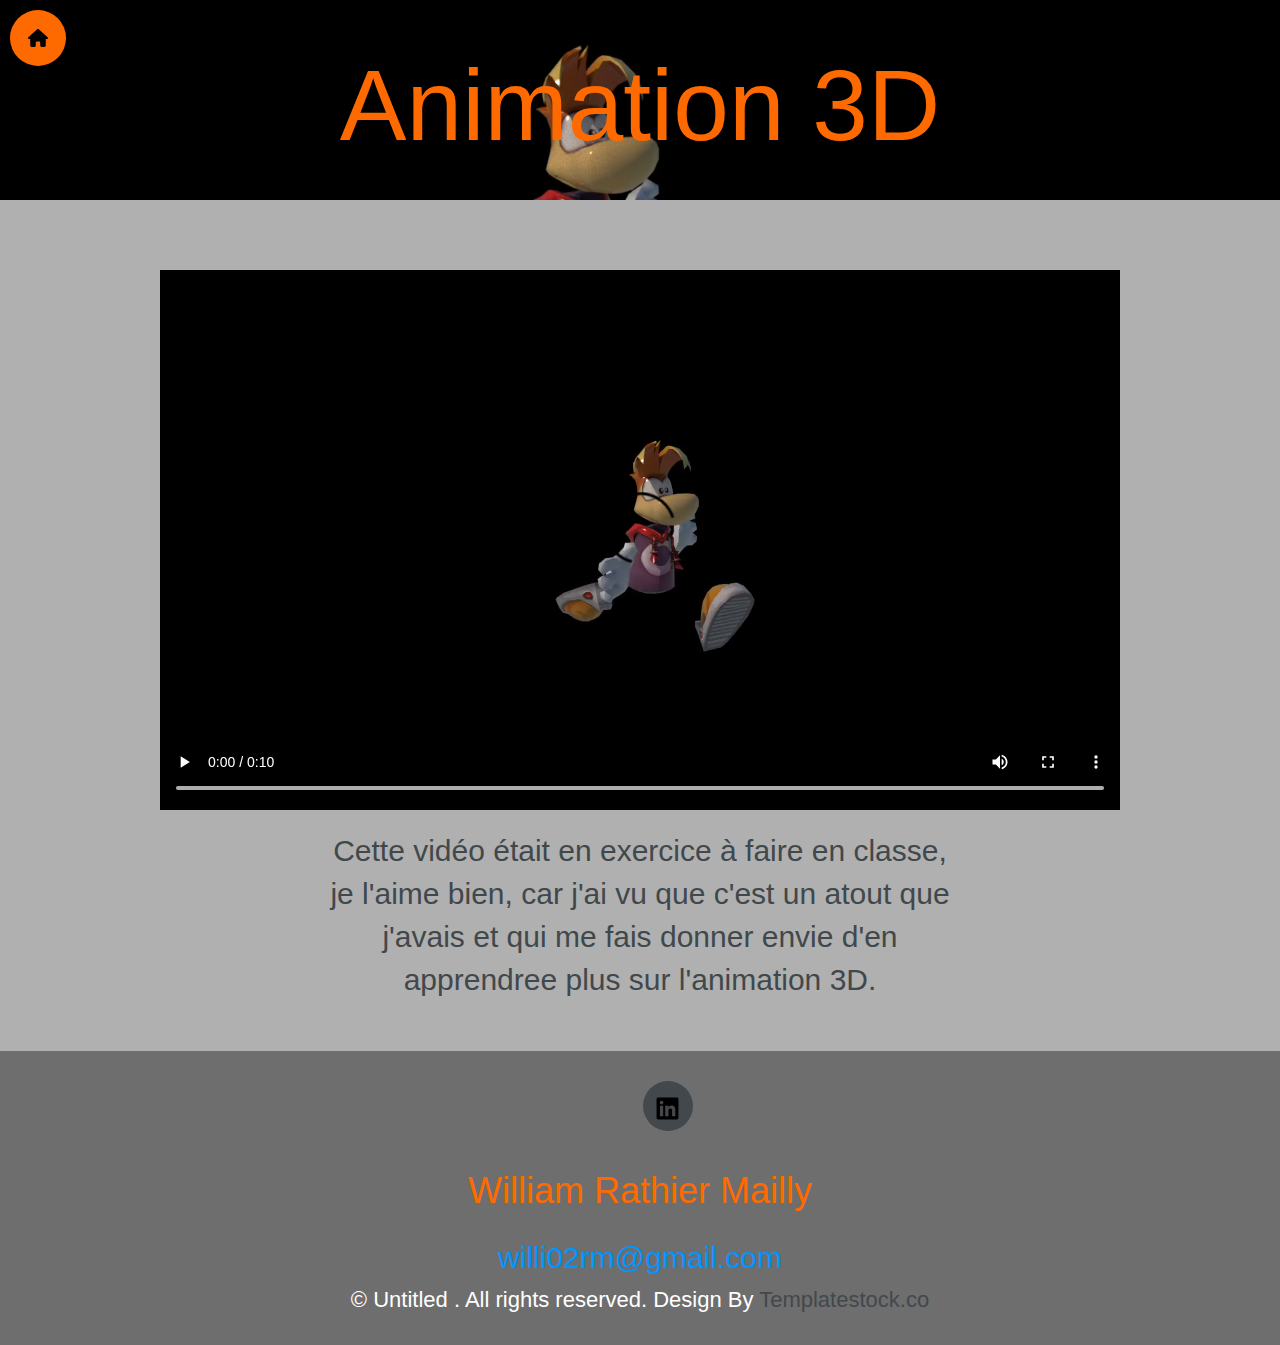
<file: pages/animation.html>
<!DOCTYPE html>
<html lang="en">
  <head>
    <title>Animatin 3D</title>
    <link rel="icon" href="../images/favicon.png" />

    <!-- Bootstrap CSS -->
    <link rel="stylesheet" type="text/css" href="../css/bootstrap.min.css" />

    <!-- Goggle Font -->
    <link
      href="https://fonts.googleapis.com/css?family=Lato:400,700,900,300"
      rel="stylesheet"
      type="text/css"
    />

    <!-- Font Css -->
    <link rel="stylesheet" type="text/css" href="../css/font-awesome.min.css" />

    <!-- Custom CSS -->
    <link rel="stylesheet" type="text/css" href="../css/style.css" />

    <!-- Animation Css -->
    <link rel="stylesheet" href="../css/animate.css" />
  </head>
  <body>
    <header>
      <nav id="navmenu" class="navmenu">
        <ul>
          <li>
            <a onclick="history.back()"
              ><img src="../images/svg/house-solid.svg" alt="house" /><span
                >Retour</span
              ></a
            >
          </li>
        </ul>
      </nav>
      <div class="header-animation">
        <h1>Animation 3D</h1>
      </div>
    </header>
    <main>
      <div class="animation-3d">
        <video width="75%" controls>
          <source src="../images/video/rayman_walk.mp4" type="video/mp4" />
        </video>
        <p>
          Cette vidéo était en exercice à faire en classe, je l'aime bien, car
          j'ai vu que c'est un atout que j'avais et qui me fais donner envie
          d'en apprendree plus sur l'animation 3D.
        </p>
      </div>
    </main>
    <footer id="footer">
      <ul class="in-line">
        <li>
          <a
            href="https://www.linkedin.com/in/william-rathier-3534b2200/"
            target="_blank"
            ><span><img src="../images/svg/linkedin-brands-solid.svg" height="50%" width="50%"></span
          ></a>
        </li>
      </ul>
      </div>

      <div class="contact">
        <div class="nom">
          <h1>William Rathier Mailly</h1>
        </div>
        <div class="courriel">
          <a href="mailto:willi02rm@gmail.com"><h2>willi02rm@gmail.com</h2></a>
        </div>
      </div>

      <span class="copyright"
        >&#169; Untitled . All rights reserved. Design By
        <a href="http://templatestock.co">Templatestock.co</a></span
      >
    </footer>

    <!-- Main JS -->
    <script type="text/javascript" src="../js/jquery-main.js"></script>

    <!-- Bootstrap JS -->
    <script type="text/javascript" src="../js/bootstrap.min.js"></script>

    <!-- Animation JS -->
    <script type="text/javascript" src="../js/wow.min.js"></script>

    <!-- Custom JS -->
    <script type="text/javascript" src="../js/custom.js"></script>
  </body>
</html>
</file>
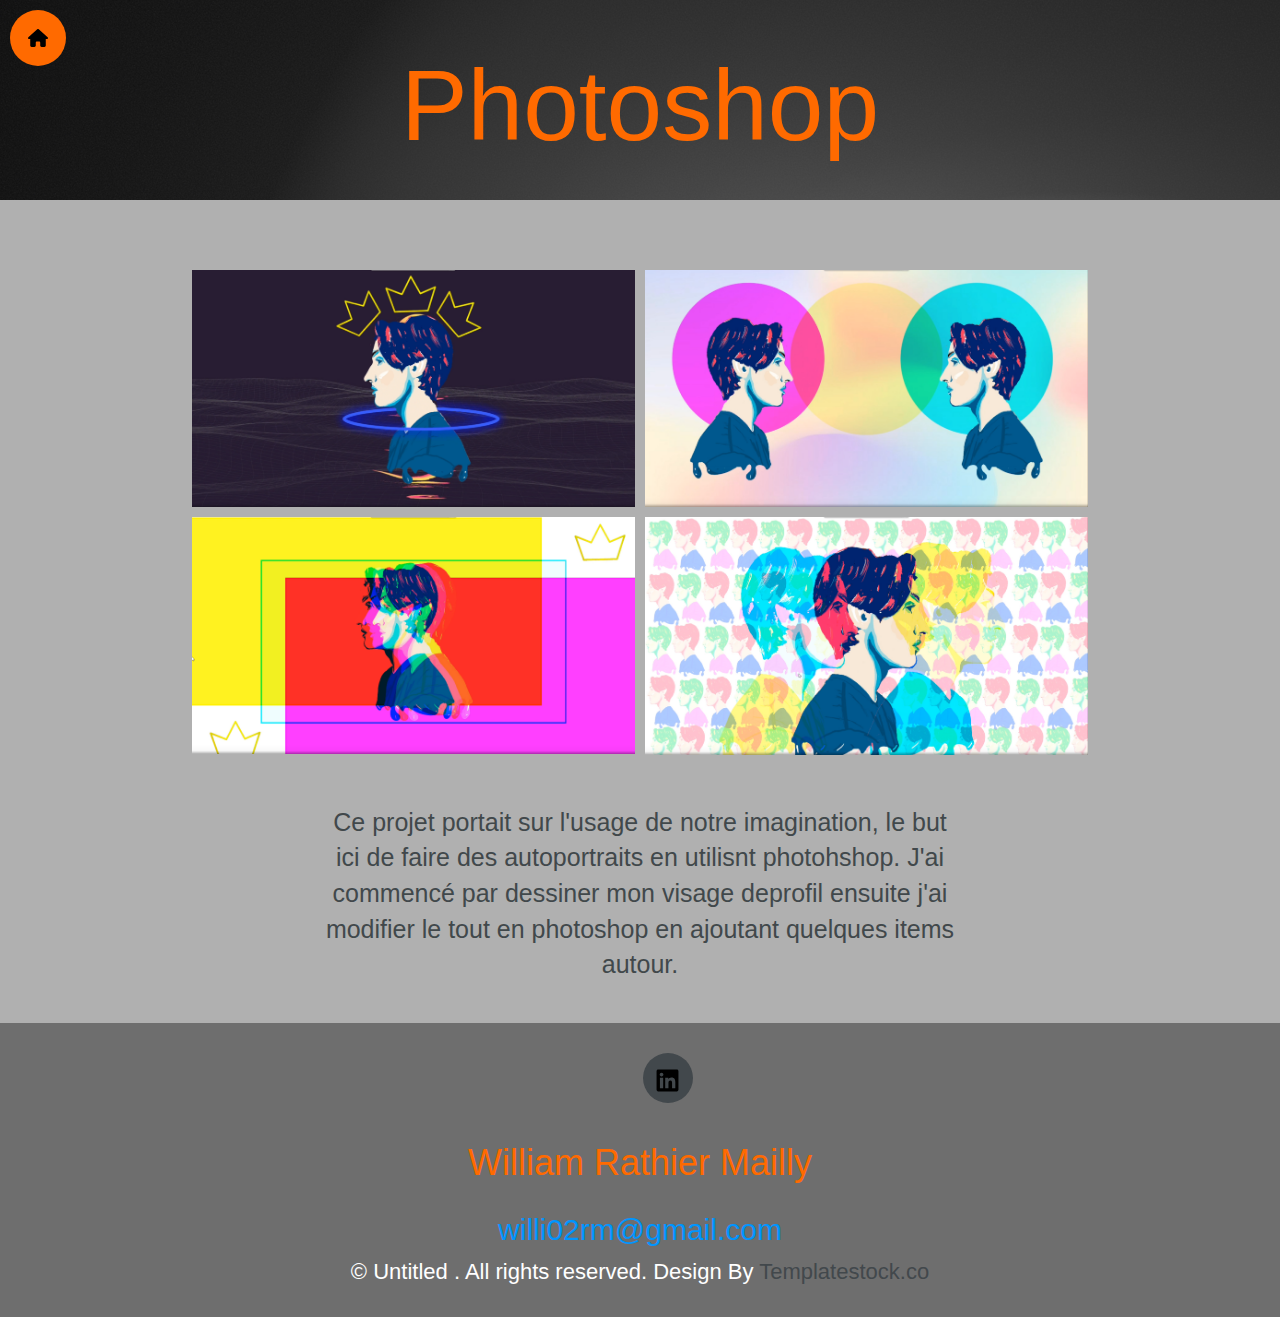
<file: pages/photoshop.html>
<!DOCTYPE html>
<html lang="en">
  <head>
    <title>Photoshop</title>
    <link rel="icon" href="../images/favicon.png" />

    <!-- Bootstrap CSS -->
    <link rel="stylesheet" type="text/css" href="../css/bootstrap.min.css" />

    <!-- Goggle Font -->
    <link
      href="https://fonts.googleapis.com/css?family=Lato:400,700,900,300"
      rel="stylesheet"
      type="text/css"
    />

    <!-- Font Css -->
    <link rel="stylesheet" type="text/css" href="../css/font-awesome.min.css" />

    <!-- Custom CSS -->
    <link rel="stylesheet" type="text/css" href="../css/style.css" />

    <!-- Animation Css -->
    <link rel="stylesheet" href="../css/animate.css" />
  </head>
  <body>
    <header>
      <nav id="navmenu" class="navmenu">
        <ul>
          <li>
            <a onclick="history.back()"
              ><img src="../images/svg/house-solid.svg" alt="house" /><span
                >Retour</span
              ></a
            >
          </li>
        </ul>
      </nav>
      <div class="header-photoshop">
        <h1>Photoshop</h1>
      </div>
    </header>
    <main>
      <div class="before_photoshop_grid">
        <div class="photoshop_grid">
          <div class="slide1">
            <img src="../images/photoshop-1.png" alt="1" width="100%"> </div>
          <div class="slide2"> 
            <img src="../images/photoshop-2.png" alt="2" width="100%">
          </div>
          <div class="slide3"> 
            <img src="../images/photoshop-3.png" alt="3" width="100%">
          </div>
          <div class="slide4"> 
            <img src="../images/photoshop-4.png" alt="4" width="100%">
          </div>
          
          </div>
          <p>Ce projet portait sur l'usage de notre imagination, le but ici de faire des autoportraits en utilisnt photohshop. J'ai commencé par dessiner mon visage deprofil ensuite j'ai modifier le tout en photoshop en ajoutant quelques items autour.</p>
      </div>

    </main>
    <footer id="footer">
      <ul class="in-line">
        <li>
          <a
            href="https://www.linkedin.com/in/william-rathier-3534b2200/"
            target="_blank"
            ><span><img src="../images/svg/linkedin-brands-solid.svg" height="50%" width="50%"></span
          ></a>
        </li>
      </ul>
      </div>

      <div class="contact">
        <div class="nom">
          <h1>William Rathier Mailly</h1>
        </div>
        <div class="courriel">
          <a href="mailto:willi02rm@gmail.com"><h2>willi02rm@gmail.com</h2></a>
        </div>
      </div>

      <span class="copyright"
        >&#169; Untitled . All rights reserved. Design By
        <a href="http://templatestock.co">Templatestock.co</a></span
      >
    </footer>

    <!-- Main JS -->
    <script type="text/javascript" src="../js/jquery-main.js"></script>

    <!-- Bootstrap JS -->
    <script type="text/javascript" src="../js/bootstrap.min.js"></script>

    <!-- Animation JS -->
    <script type="text/javascript" src="../js/wow.min.js"></script>

    <!-- Custom JS -->
    <script type="text/javascript" src="../js/custom.js"></script>
  </body>
</html>
</file>
<file: css/style.css>
/*
	Rocket Internet by TEMPLATE STOCK
    templatestock.co @templatestock
	Released for free under the Creative Commons Attribution 3.0 license (templated.co/license)
*/

/**
* Template Name: MyResume
* Template URL: https://bootstrapmade.com/free-html-bootstrap-template-my-resume/
* Updated: Jun 29 2024 with Bootstrap v5.3.3
* Author: BootstrapMade.com
* License: https://bootstrapmade.com/license/
*/

/* Typography CSS */

:root {
  --font-color: #ff6a00;
  --hover-color: #d6890e;
  --link-color: #0095ff;
}

html {
  scroll-behavior: smooth;
  width: 100vw;
}

body {
  font-family: "Roboto", sans-serif;
  font-weight: 400;
  font-style: normal;
  color: #41484b;
  background-color: rgb(176, 176, 176);
}

body::-webkit-scrollbar {
  display: none;
}

h1 {
  color: var(--font-color);
}

/* Header */
header {
  width: 100vw;
}

#homeFullScreen {
  width: 110%;
  background-repeat: no-repeat;
  background-attachment: scroll;
  background-size: cover;
}

#homeFullScreen {
  background-image: url("../images/header.png");
  opacity: 0.6;
  overflow: hidden;
}

#homeFullScreen {
  display: table-cell;
  vertical-align: middle;
  text-align: center;
  margin: auto;
}

.header-text h1 {
  font-size: 60px;
  text-transform: uppercase;
  color: #fff;
}

.header-text .vertical-line {
  height: 2px;
  background-color: #fff;
  width: 150px;
  margin: 0 auto;
  margin-top: 15px;
  margin-bottom: 30px;
}

.header-text p {
  font-size: 26px;
  color: #fff;
}

.navmenu {
  position: fixed;
  padding: 0;
  z-index: 9997;
  margin: 10px;
}

.navmenu ul {
  list-style: none;
  padding: 0 0 20px 0;
  margin: 0;
  width: 140px;
}

.navmenu a,
.navmenu a:focus {
  color: white;
  font-family: "Poppins", sans-serif;
  display: flex;
  align-items: center;
  padding: 10px 18px;
  margin-bottom: 8px;
  font-size: 15px;
  border-radius: 50px;
  background: var(--font-color);
  height: 56px;
  width: 100%;
  overflow: hidden;
  transition: 0.3s;
  text-decoration: none;
}

.navmenu img {
  width: 100%;
  overflow: hidden;
  max-height: 100%;
}

.navmenu a i,
.navmenu a:focus i {
  font-size: 20px;
}

.navmenu a span,
.navmenu a:focus span {
  padding: 0 5px 0 7px;
}

@media (min-width: 992px) {
  .navmenu a,
  .navmenu a:focus {
    max-width: 56px;
  }

  .navmenu a span,
  .navmenu a:focus span {
    display: none;
  }
}

.navmenu a:hover,
.navmenu .active,
.navmenu .active:focus,
.navmenu li:hover > a {
  color: black;
  background: var(--font-color);
}

.navmenu a:hover,
.navmenu li:hover > a {
  max-width: 100%;
  color: white;
}

.navmenu a:hover span,
.navmenu li:hover > a span {
  display: block;
}

/* feature */

.feature {
  margin-top: 75px;
  margin-bottom: 75px;
}

.feature img {
  width: 100%;
  height: 350px;
  object-fit: cover;
  object-position: 100% 15%;
  border-radius: 40px;
}

.nopadding {
  padding: 0 !important;
  margin: 0 !important;
}

.feature-box {
  padding: 20px;
}

.feature-box h1 {
  font-size: 35px;
  text-transform: uppercase;
  font-weight: 600;
  margin-top: 2em;
}

.feature-box p {
  font-size: 25px;
  text-align: justify;
}

/* Portfolio */
.portfolio {
  display: grid;
  margin-top: 75px;
  margin-bottom: 75px;
}

.portfolio .heading {
  font-size: 35px;
  text-transform: uppercase;
  font-weight: 600;
  text-align: center;
  margin: 50px 0px;
}

.portfolio img {
  height: 250px;
  width: 100%;
  border-radius: 30px;
}

.portfolio h2 {
  position: absolute;
  text-align: center;
  top: 50%;
  left: 50%;
  transform: translate(-50%, -50%);
  color: white;
  transition: 0.5s;
  font-size: 40px;
  cursor: pointer;
}

.portfolio h2:hover {
  opacity: 0;
  transition: 0.8s;
  cursor: pointer;
}

.web img {
  opacity: 80%;
}

.portfolio .last-img {
  margin-bottom: 20px;
}

.animation img {
  object-fit: cover;
}

/* Call to Action */
.call-top-action {
  background-color: #42484c;
  color: #fff;
  padding: 50px 0px;
  margin-top: 50px;
}

.call-top-action h1 {
  font-size: 35px;
  text-transform: uppercase;
  margin-bottom: 25px;
  margin: 0px;
}

.call-top-action p {
  font-size: 22px;
  margin-bottom: 20px;
}

.call-top-action span {
  font-size: 24px;
  font-weight: bold;
}

/* Mes compétences -- START */

.comptences {
  margin-top: 70px;
  margin-bottom: 70px;
  text-align: center;
  font-size: 25px;
}

.parent {
  width: 50%;
  margin: auto;
  display: grid;
  justify-content: center;
  align-items: end;
  justify-items: start;
  grid-template-columns: repeat(2, 1fr);
  grid-template-rows: repeat(2, 1fr);
  gap: 20px;
}

.div1 {
  grid-area: 1 / 1 / 2 / 2;
}
.div2 {
  grid-area: 1 / 2 / 2 / 3;
}
.div3 {
  grid-area: 1 / 3 / 2 / 4;
}
.div4 {
  grid-area: 2 / 1 / 2 / 1;
}
.div5 {
  grid-area: 2 / 2 / 3 / 3;
}
.div6 {
  grid-area: 2 / 3 / 3 / 4;
}

.parent h2 {
  justify-items: center;
}

div[role="progressbar"] {
  width: 200px;
  aspect-ratio: 1/1;
  border-radius: 50%;
  position: relative;
  overflow: hidden;
  display: grid;
  place-items: center;
}

div[role="progressbar"]::before {
  content: "";
  position: absolute;
  top: 0;
  left: 0;
  width: 100%;
  height: 100%;
  background: conic-gradient(var(--font-color) calc(var(--value) * 1%), grey 0);
  mask: radial-gradient(white 55%, transparent 0);
  mask-mode: alpha;
  -webkit-mask: radial-gradient(#0000 55%, #000 0);
  -webkit-mask-mode: alpha;
}

div[role="progressbar"]::after {
  counter-reset: maya var(--value);
  content: counter(maya) "%";
  font-family: "Roboto", sans-serif;
  font-weight: 900;
  font-style: normal;
  color: var(--font-color);
}

.comptences h2 {
  justify-self: center;
  text-align: center;
}

/* Mes compétences -- END */

/* -- logiciels -- START */
.logiciel {
  margin: auto;
  width: 70%;
  text-align: center;
  padding-top: 30px;
  text-align: center;
}
.logiciel_grid img {
  width: 20%;
}
.logiel-4 img {
  width: 25%;
}
.logiel-5 img {
  width: 40%;
}
.logiel-8 img {
  width: 40%;
}

.logiciel_grid {
  display: grid;
  grid-template-columns: repeat(3, 1fr);
  grid-template-rows: repeat(4, 1fr);
  grid-column-gap: 30px;
  grid-row-gap: 10px;
}

.logiel-1 {
  grid-area: 1 / 1 / 2 / 2;
}
.logiel-2 {
  grid-area: 1 / 2 / 2 / 3;
}
.logiel-3 {
  grid-area: 1 / 3 / 2 / 4;
}
.logiel-4 {
  grid-area: 2 / 1 / 3 / 2;
}
.logiel-5 {
  grid-area: 2 / 2 / 3 / 3;
}
.logiel-6 {
  grid-area: 2 / 3 / 3 / 4;
}
.logiel-7 {
  grid-area: 3 / 1 / 4 / 2;
}
.logiel-8 {
  grid-area: 3 / 2 / 4 / 3;
}
.logiel-9 {
  grid-area: 3 / 3 / 4 / 4;
}
.logiel-10 {
  grid-area: 4 / 1 / 5 / 2;
}
.logiel-11 {
  grid-area: 4 / 2 / 5 / 3;
}
.logiel-12 {
  grid-area: 4 / 3 / 5 / 4;
}
/* -- logiciels -- END */

/* Footer */
footer {
  background-color: rgb(110, 110, 110);
  text-align: center;
  margin-top: 30px;
  padding: 10px;
}

footer ul {
  list-style: none;
  margin: 20px;
}

footer ul li {
  display: inline-block;
  margin-left: 15px;
}

footer ul li a span {
  width: 50px;
  height: 50px;
  background: #42484c;
  display: block;
  font-size: 30px;
  line-height: 50px;
  color: #fff;
  border-radius: 50%;
}

footer .copyright {
  font-size: 22px;
  margin-bottom: 20px;
  display: block;
  color: white;
  transition: 0.7s;
}

footer .copyright a {
  transition: 0.7s;
  color: #42484c;
}
footer .copyright a:hover {
  text-decoration: none;
  color: white;
  transition: 0.7s;
}

footer .contact {
  display: grid;
}

footer .courriel a {
  color: var(--link-color);
  text-decoration: none;
}

footer .courriel a:hover {
  color: var(--font-color);
  transition: 0.5s;
}

.header-photo {
  overflow: hidden;
  text-align: center;
  height: 200px;
  margin-bottom: 70px;
  background-image: url(../images/papillon.JPG);
}

.header-photo h1 {
  margin: 0;
  padding: 50px;
  font-size: 100px;
}

.header-video {
  overflow: hidden;
  text-align: center;
  height: 200px;
  margin-bottom: 70px;
  background-image: url(../images/video.jpg);
}

.header-video h1 {
  margin: 0;
  padding: 50px;
  font-size: 100px;
}

.header-photoshop {
  overflow: hidden;
  text-align: center;
  height: 200px;
  margin-bottom: 70px;
  background-image: url(../images/animation_3d.png);
}

.header-photoshop h1 {
  margin: 0;
  padding: 50px;
  font-size: 100px;
}

.header-web {
  overflow: hidden;
  text-align: center;
  height: 200px;
  margin-bottom: 70px;
  background-image: url(../images/html_code.jpg);
}

.header-web h1 {
  margin: 0;
  padding: 50px;
  font-size: 100px;
}

.header-jeu {
  overflow: hidden;
  text-align: center;
  height: 200px;
  margin-bottom: 70px;
  background-image: url(../images/gaming_retro.jpg);
}

.header-jeu h1 {
  margin: 0;
  padding: 50px;
  font-size: 100px;
}

.header-animation {
  overflow: hidden;
  width: 100%;
  text-align: center;
  height: 200px;
  margin-bottom: 70px;
  background-image: url(../images/rayman.PNG);
}

.header-animation h1 {
  margin: 0;
  padding: 50px;
  font-size: 100px;
}

/* PAGE WEB CSS START*/
.web_grid {
  display: grid;
  grid-template-columns: repeat(2, 1fr);
  grid-template-rows: repeat(3, 1fr);
}

.vous-etes-heros {
  grid-area: 1 / 1 / 2 / 2;
}
.hero-text {
  grid-area: 1 / 2 / 2 / 3;
}
.optimisation-text {
  grid-area: 2 / 1 / 3 / 2;
}
.optimisation_web {
  grid-area: 2 / 2 / 3 / 3;
}
.fivars {
  grid-area: 3 / 1 / 4 / 2;
}
.difivars-textv6 {
  grid-area: 3 / 2 / 4 / 3;
}

.web_grid h2 {
  color: var(--font-color);
  font-weight: 700;
  text-align: center;
}

.web_grid p {
  text-align: center;
  font-weight: 700;
  font-size: 20px;
}

.vous-etes-heros {
  overflow: auto;
  padding: 20px;
  height: 60vh;
  width: 50vw;
}
 
.vous-etes-heros iframe {
  width: 40vw;
  height: 50vh;
}


.hero-text {
  overflow: auto;
  align-self: center;
  justify-self: center;
  padding: 10px;
  margin: 20px;
  width: 20vw;
  overflow: hidden;
}

.optimisation_web {
  overflow: auto;
  align-self: center;
  justify-self: center;
}

.optimisation_web video {
  width: 40vw;
  height: 50vh;
}

.optimisation-text {
  overflow: auto;
  align-self: center;
  justify-self: center;
  padding: 10px;
  margin: 10px;
}

.fivars {
  overflow: auto;
  align-self: center;
  justify-self: center;
}

.fivars video {
  width: 40vw;
  height: 50vh;
}

.fivars-text {
  overflow: auto;
  align-self: center;
  justify-self: center;
  padding: 10px;
  margin: 20px;
}
/* PAGE WEB CSS END */

/* -- PAGE VIDEO CSS START -- */
.intégration {
  width: 100vw;
  display: flex;
  flex-direction: column;
  justify-content: center;
  align-items: center;
  padding-bottom: 40px;
  gap: 40px;
}

.projet-final {
  width: 70%;
  display: flex;
  flex-direction: row;
  align-items: center;
  gap: 20px;
  margin: 10px;
  font-size: 25px;
}

.autre-img {
  width: 100vw;
  justify-content: center;
  display: flex;
  flex-direction: row;
  flex-wrap: wrap;
  gap: 15px;
}

.video_page {
  width: 100vw;
  display: flex;
  flex-direction: column;
  justify-content: center;
  align-items: center;
}

.video_page p {
  text-align: center;
  font-size: 18px;
  width: 50%;
}

.video_stop-motion {
  display: flex;
  flex-direction: row;
  align-items: center;
  gap: 20px;
  margin: 10px;
}

.video_polychrome {
  display: flex;
  justify-content: center;
  flex-direction: row;
  align-items: center;
  gap: 20px;
  margin: 10px;
}

.video_emotions {
  display: flex;
  justify-content: center;
  flex-direction: row;
  align-items: center;
  gap: 20px;
  margin: 10px;
}

.video_emotions p {
  width: 50%;
}

/* -- PAGE VIDEO CSS END -- */

/* -- PAGE JEU -- START -- */
.jeu_2d {
  width: 100%;
  display: flex;
  flex-direction: column;
  justify-content: center;
  align-items: center;
}

.jeu_2d p {
  font-size: 30px;
  margin: 20px;
}

/* -- PAGE JEU -- END -- */

/* -- PAGE ANIMATION 3D -- START -- */
.animation-3d {
  width: 100%;
  display: flex;
  flex-direction: column;
  justify-content: center;
  align-items: center;
}

.animation-3d p {
  width: 50%;
  text-align: center;
  font-size: 30px;
  margin: 20px;
}
/* -- PAGE ANIMATION 3D -- END -- */

/* -- PAGE PHOTO -- START -- */
.titre_picture {
  display: flex;
  justify-content: center;
}

.picture {
  display: flex;
  flex-direction: row;
  justify-content: center;
  gap: 30px;
  padding: 20px;
}
.picture p {
  text-align: left;
  font-size: 17px;
  padding: 10px;
}

/* -- PAGE PHOTO -- END -- */

/* -- PAGE PHOTOSHOP -- START -- */
.before_photoshop_grid {
  display: flex;
  flex-direction: column;
}

.before_photoshop_grid p {
  text-align: center;
  align-self: center;
  margin-top: 50px;
  width: 50%;
  font-size: 25px;
}
.photoshop_grid {
  display: grid;
  align-self: center;
  width: 70%;
  grid-template-columns: repeat(2, 1fr);
  grid-template-rows: repeat(2, 1fr);
  grid-column-gap: 10px;
  grid-row-gap: 10px;
}

.slide1 {
  grid-area: 1 / 1 / 2 / 2;
}
.slide2 {
  grid-area: 1 / 2 / 2 / 3;
}
.slide3 {
  grid-area: 2 / 1 / 3 / 2;
}
.slide4 {
  grid-area: 2 / 2 / 3 / 3;
}
/* -- PAGE PHOTOSHOP -- END -- */

.changement {
  margin: auto;
  width: 35%;
  height: 5px;
  border-top: 5px solid var(--font-color);
  line-height: 100%;
}
</file>
